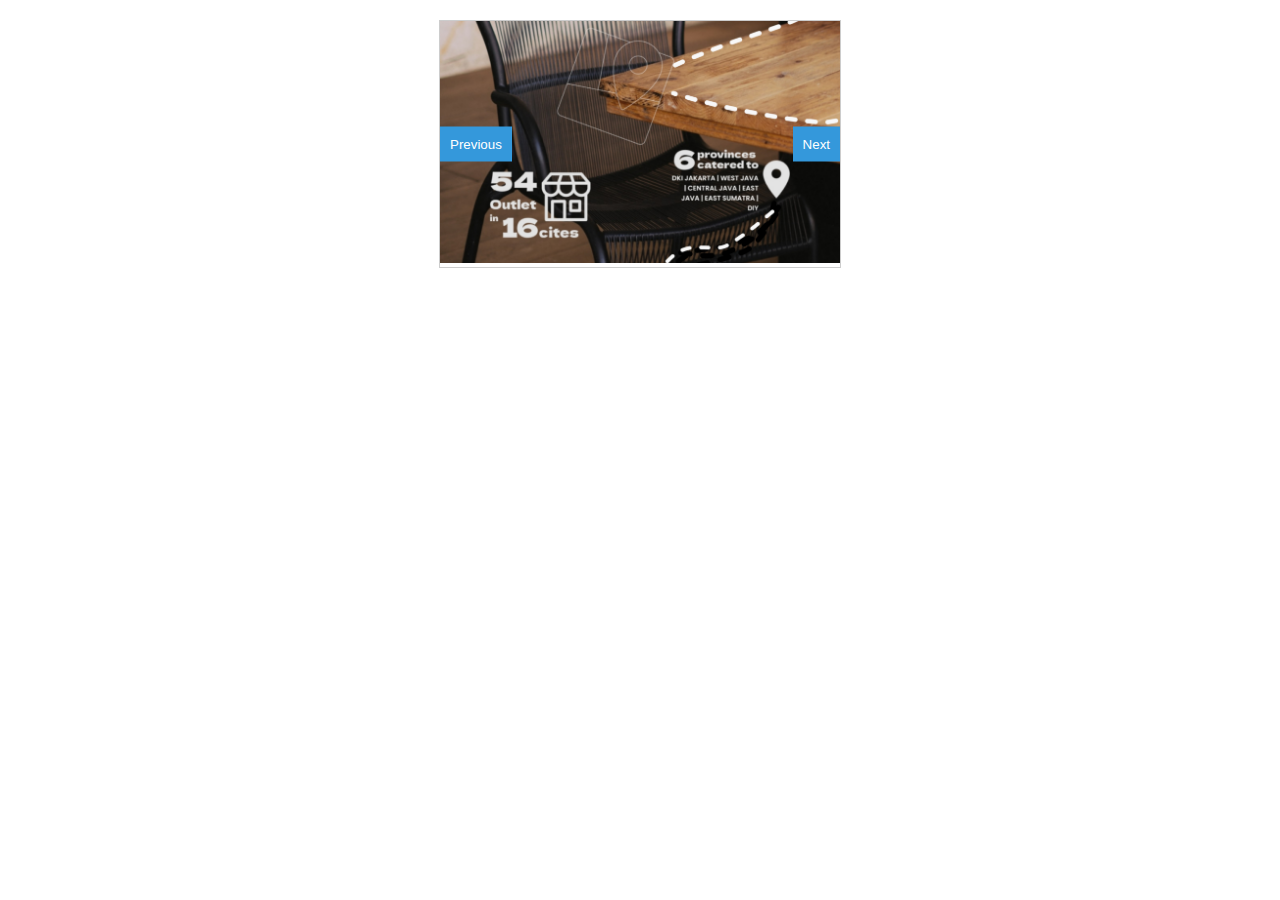
<file: test.html>
<!DOCTYPE html>
<html lang="en">
<head>
  <meta charset="UTF-8">
  <meta name="viewport" content="width=device-width, initial-scale=1.0">
  <style>
    #slider-container {
      width: 400px;
      overflow: hidden;
      margin: 20px auto;
      border: 1px solid #ccc;
      position: relative;
    }

    #slider {
      display: flex;
      transition: transform 0.5s ease-in-out;
    }

    .slide {
      min-width: 100%;
      box-sizing: border-box;
    }

    img {
      width: 100%;
      height: auto;
    }

    .btn-container {
      position: absolute;
      top: 50%;
      width: 100%;
      display: flex;
      justify-content: space-between;
      transform: translateY(-50%);
    }

    .control-btn {
      background-color: #3498db;
      color: #fff;
      border: none;
      padding: 10px;
      cursor: pointer;
    }
  </style>
</head>
<body>

<div id="slider-container">
  <div id="slider">
    <div class="slide"><img src="img/slider-1f.jpg" alt="Image 1"></div>
    <div class="slide"><img src="img/slider-2f.jpg" alt="Image 2"></div>
    <div class="slide"><img src="img/slider-3f.jpg" alt="Image 3"></div>
    <div class="slide"><img src="img/slider-4f.jpg" alt="Image 4"></div>
  </div>

  <div class="btn-container">
    <button class="control-btn" onclick="prevSlide()">Previous</button>
    <button class="control-btn" onclick="nextSlide()">Next</button>
  </div>
</div>

<script>
  const slider = document.getElementById('slider');
  let currentIndex = 0;

  function nextSlide() {
    currentIndex = (currentIndex + 1) % 4;
    updateSlider();
  }

  function prevSlide() {
    currentIndex = (currentIndex - 1 + 4) % 4;
    updateSlider();
  }

  function updateSlider() {
    const translateValue = -currentIndex * 100 + '%';
    slider.style.transform = 'translateX(' + translateValue + ')';
  }
  setInterval(nextSlide, 3000);
</script>

</body>
</html>
</file>
